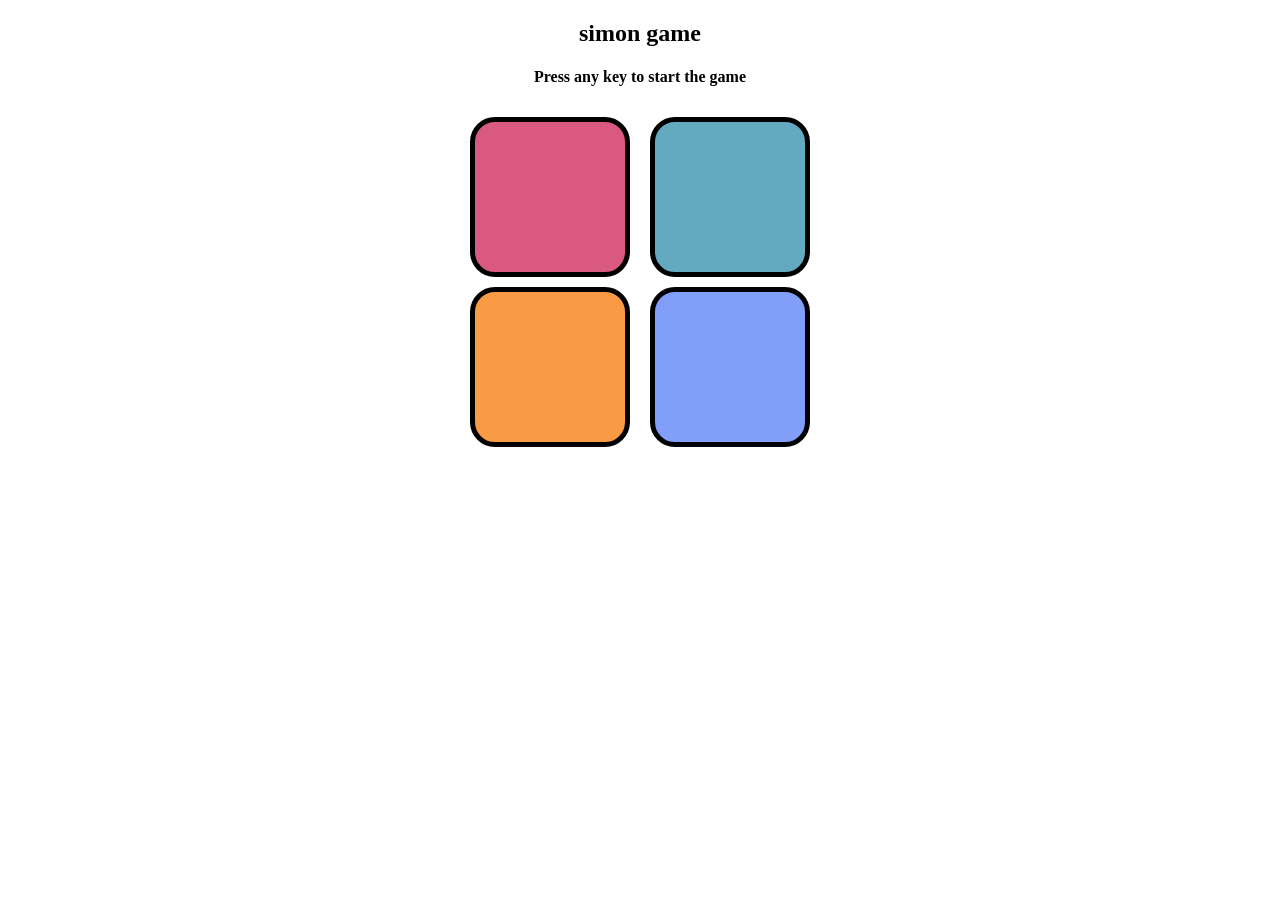
<file: index.html>
<!DOCTYPE html>
<html lang="en">
<head>
    <meta charset="UTF-8">
    <meta name="viewport" content="width=device-width, initial-scale=1.0">
    <title>simon game</title>
    <link rel="stylesheet" href="simon.css">
</head>
<body>
    <h2>simon game</h2>
    <h4>Press any key to start the game</h4>
    <div class="maindiv">
        <div class="lineone">
            <div class="btn red" type="button" id="red"></div>
             <div class="btn yellow" type="button" id="yellow"></div>
        </div>
    
    <div class="linetwo">
        <div class="btn green" type="button" id="green"></div>
        <div class="btn purpole" type="button" id="purpole"></div>
    </div>
    </div>
    <script src="simon.js"></script>
</body>
</html>
</file>
<file: simon.css>
*{
    text-align: center;
}
.maindiv{
    display: flex;
    justify-content: center;
}
.btn{
    border: 5px solid black;
    width: 150px;
    height: 150px;
    display: flex;
    border-radius: 25px;
    margin: 10px;
}
.red{
    background-color: #d95980;
}
.green{
    background-color:#63aac0;
}.yellow{
    background-color:#f99b45;
}.purpole{
    background-color:#819ff9;
}
.flash{
    background-color: white;
}
</file>
